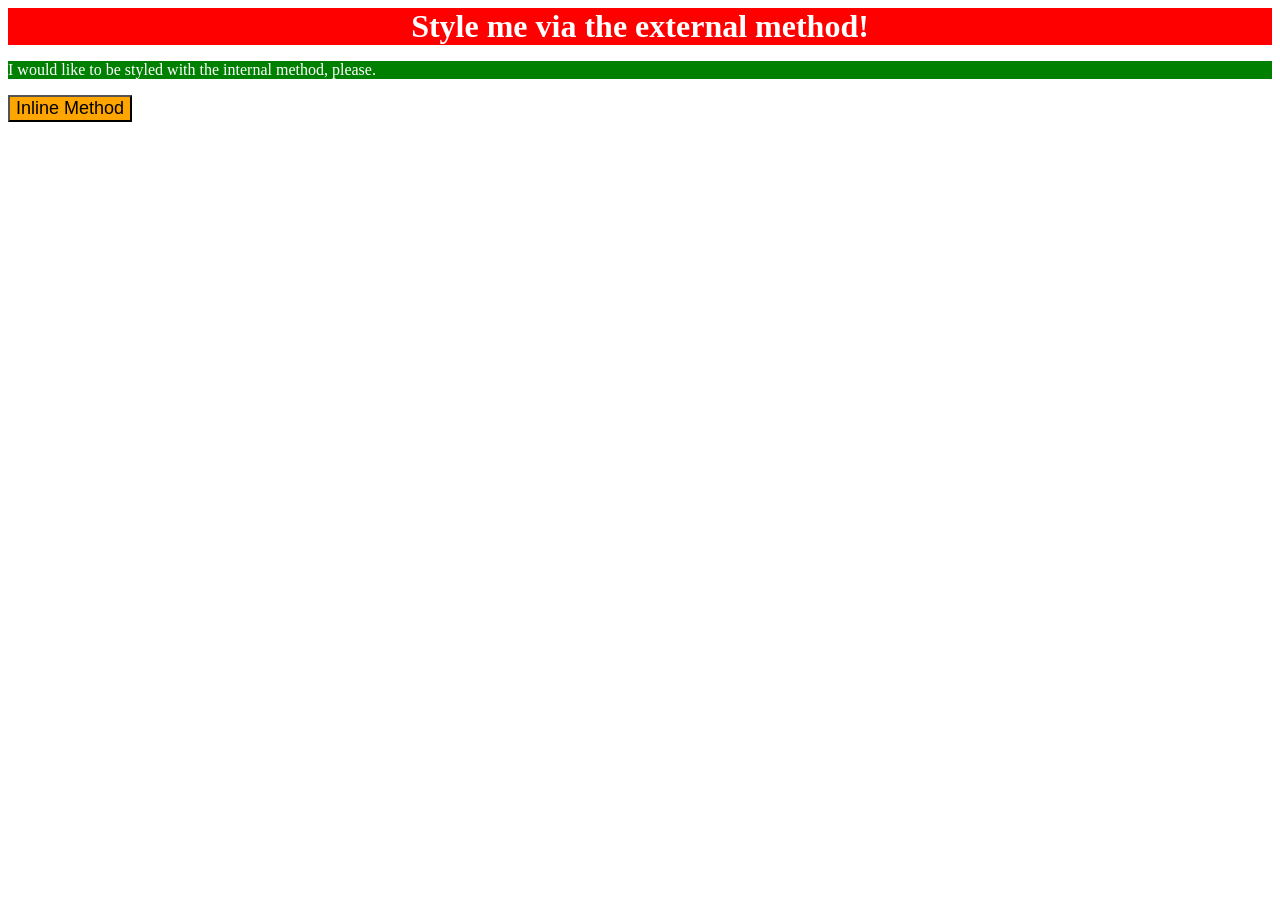
<file: foundations/intro-to-css/01-css-methods/index.html>
<!DOCTYPE html>
<html lang="en">
  <head>
    <meta charset="UTF-8">
    <meta http-equiv="X-UA-Compatible" content="IE=edge">
    <meta name="viewport" content="width=device-width, initial-scale=1.0">
    <title>Methods for Adding CSS</title>

<link rel="stylesheet" href="styles.css">

    <Style>
      p {
        background-color: green;
        color: white;
        font-size: 18;
      }

    </Style>

  </head>
  <body>
    <div>Style me via the external method!</div>
    <p>I would like to be styled with the internal method, please.</p>
    <button style="background-color: orange; font-size: 18px;">Inline Method</button>
  </body>
</html>
</file>
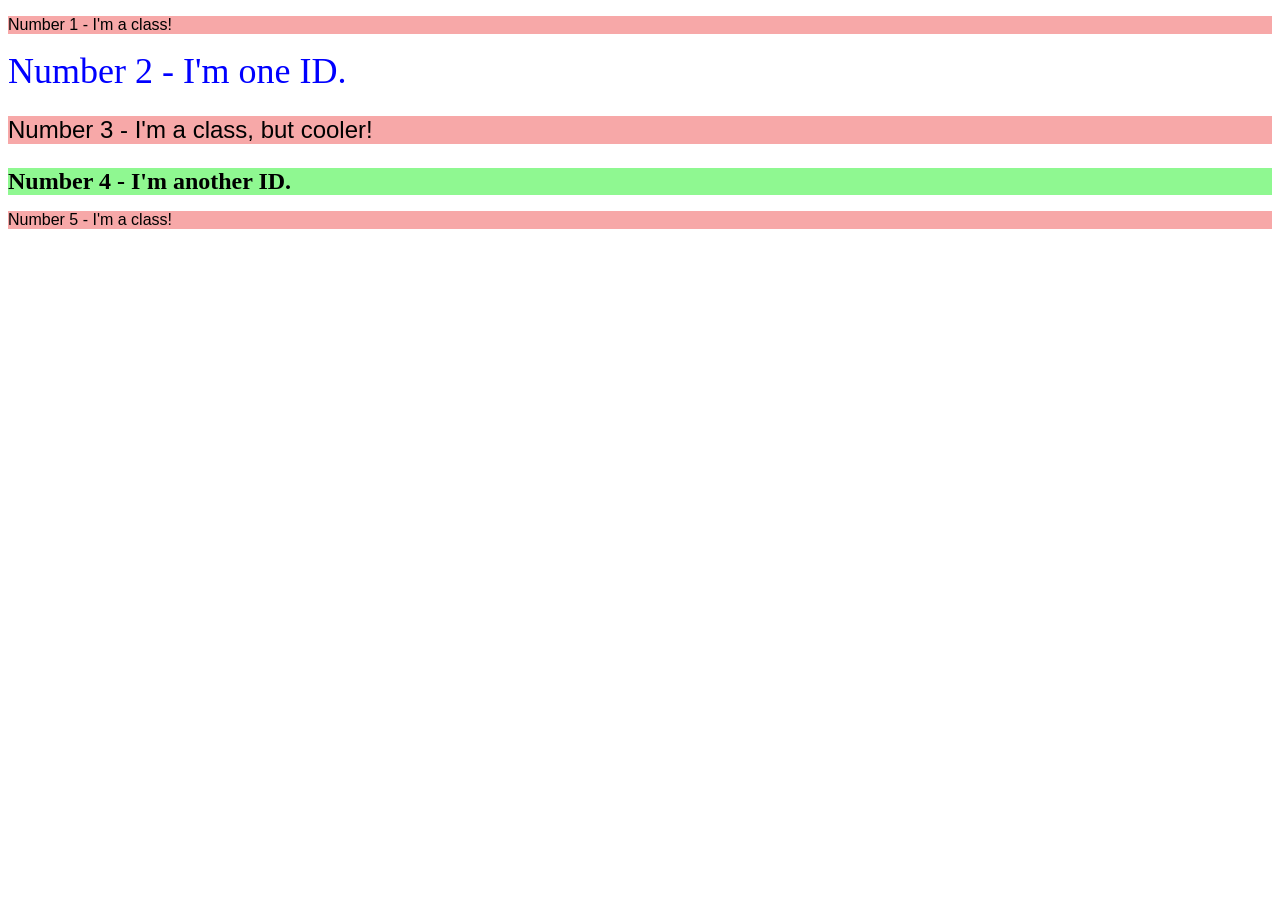
<file: foundations/intro-to-css/02-class-id-selectors/index.html>
<!DOCTYPE html>
<html lang="en">
  <head>
    <meta charset="UTF-8">
    <meta http-equiv="X-UA-Compatible" content="IE=edge">
    <meta name="viewport" content="width=device-width, initial-scale=1.0">
    <title>Class and ID Selectors</title>
    <link rel="stylesheet" href="style.css">
  </head>
  <body>
    <p>Number 1 - I'm a class!</p>
    <div id="number2">Number 2 - I'm one ID.</div>
    <p class="adjust-font-size">Number 3 - I'm a class, but cooler!</p>
    <div id="number4" class="adjust-font-size">Number 4 - I'm another ID.</div>
    <p>Number 5 - I'm a class!</p>
  </body>
</html>
</file>
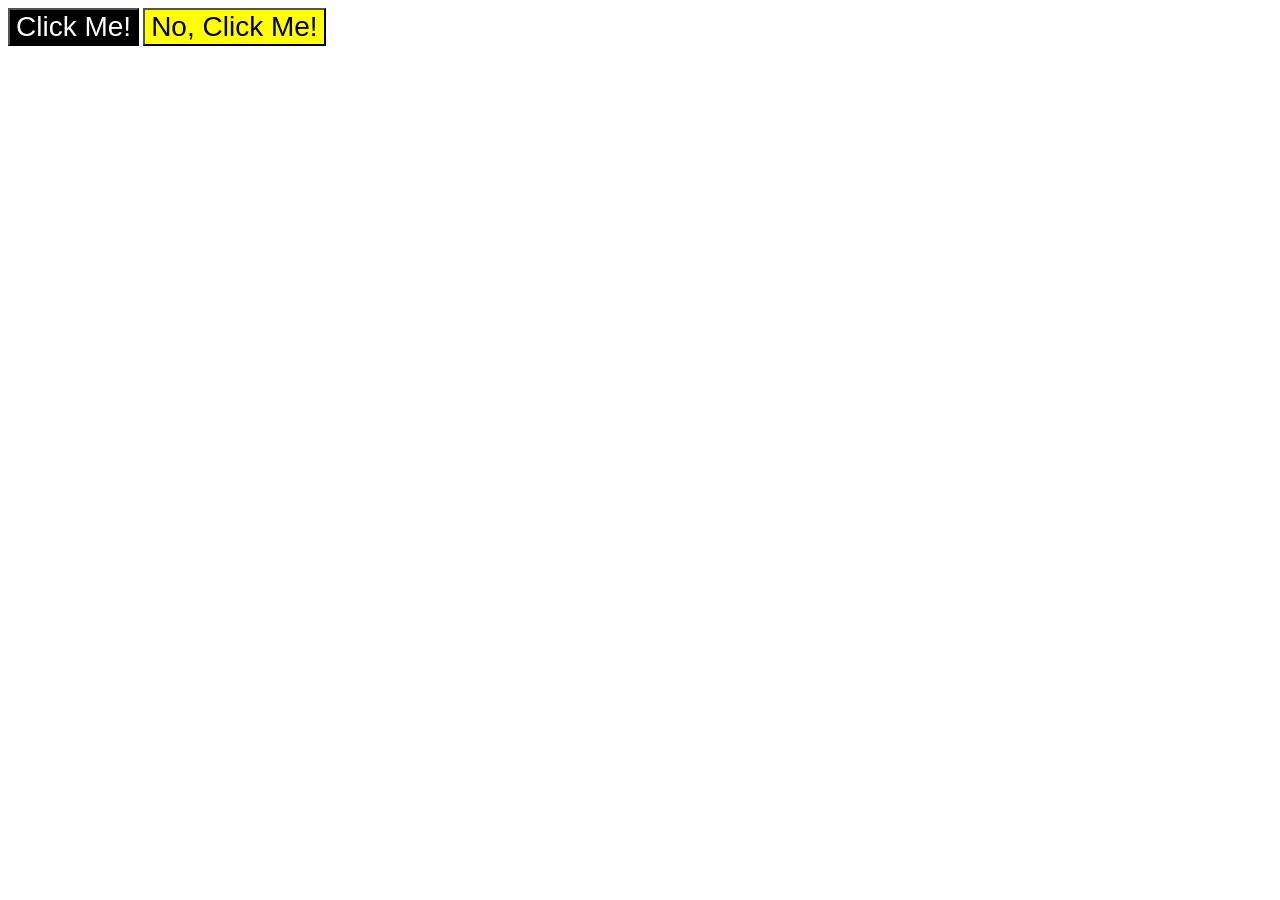
<file: foundations/intro-to-css/03-grouping-selectors/index.html>
<!DOCTYPE html>
<html lang="en">
  <head>
    <meta charset="UTF-8">
    <meta http-equiv="X-UA-Compatible" content="IE=edge">
    <meta name="viewport" content="width=device-width, initial-scale=1.0">
    <title>Grouping Selectors</title>
    <link rel="stylesheet" href="style.css">
  </head>
  <body>
    <button class="one">Click Me!</button>
    <button class="two">No, Click Me!</button>
  </body>
</html>
</file>
<file: foundations/intro-to-css/01-css-methods/styles.css>
div {
    background-color: red;
    color: white;
    font-size: 32px;
    text-align: center;
    font-weight: bold;
}
</file>
<file: foundations/intro-to-css/02-class-id-selectors/style.css>
/* Add CSS Styling */

p {
    background-color: #F7A8A8;
    color: black;
    font-family:Verdana, Geneva, Tahoma, sans-serif;
    }

#number2 {
    color: blue;
    font-size: 36px;
}

.adjust-font-size {
    font-size: 24px;
}

#number4 {
    background-color: #8ff891;
    font-weight: bold;
}
</file>
<file: foundations/intro-to-css/03-grouping-selectors/style.css>
/* Add CSS Styling */

.one {
    background-color: black;
    color: white;
}

.two {
    background-color: yellow;
}

.one,
.two {
    font-size: 28px;
    font-family: Arial, Helvetica, sans-serif;
}
</file>
